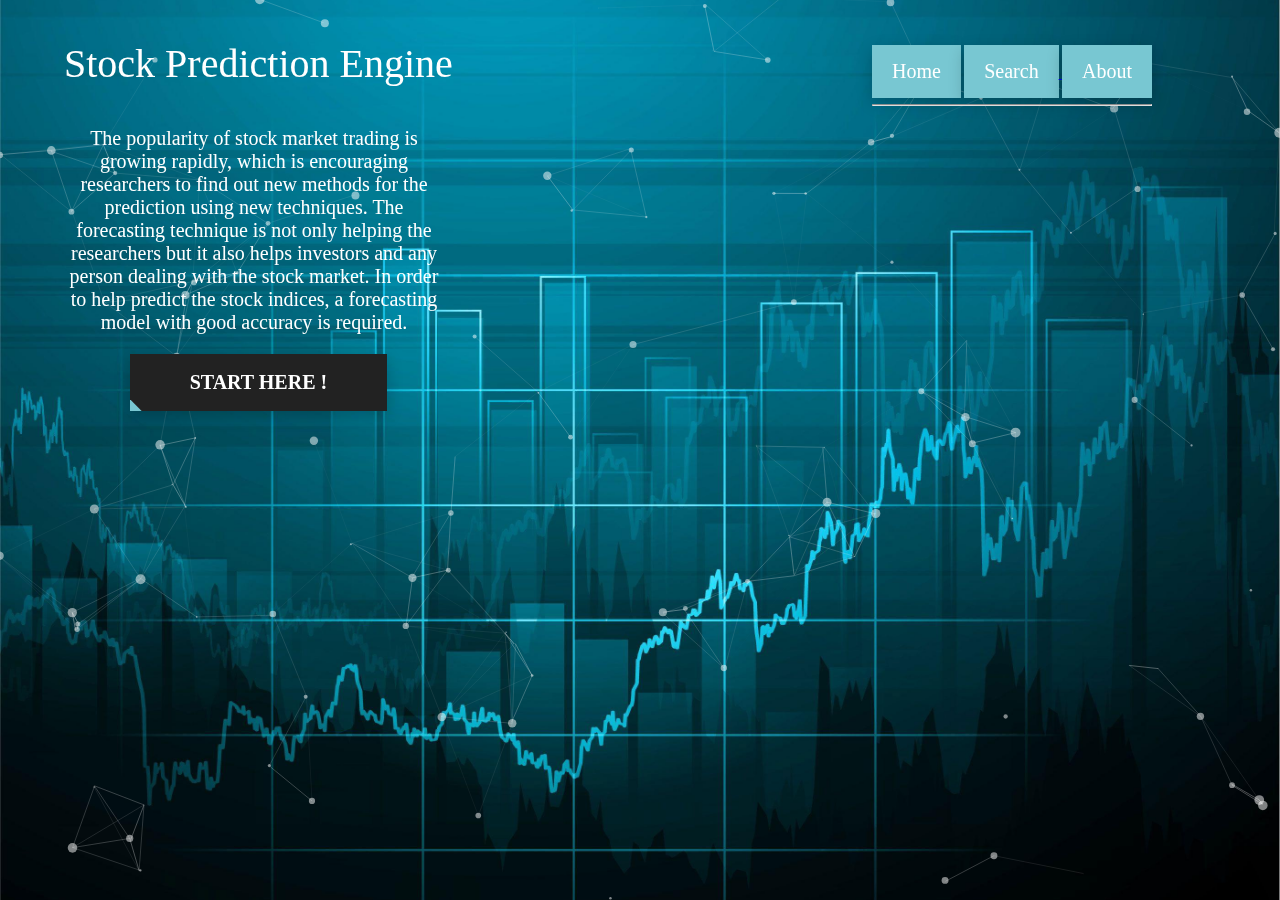
<file: index.html>
<!DOCTYPE html>
<html lang="en">

<head>
  <meta charset="utf-8">
  <title>Stock Prediction Engine</title>
  <meta name="description" content=" Stock Prediction Engine">
  <meta name="author" content="Vincent Garreau" />
  <meta name="viewport"
    content="width=device-width, initial-scale=1.0, minimum-scale=1.0, maximum-scale=1.0, user-scalable=no">
  <meta name="viewport" content="width=device-width, initial-scale=1">

  <link rel="stylesheet" media="screen" href="main.css">
  <link rel="icon" href="./favicon2.png" type="image/gif" sizes="16x16">
</head>

<body>

  <!-- particles.js container -->

  <div id="particles-js">

    <div>
      <div>
        <div class="tab">

          <a href="./index.html"> <button class=" tab_btn" onclick=" "><span> Home </span></button></a>
          <a href="./SearchPage.html"> <button class=" tab_btn" onclick=" "><span> Search </span></button> </a>

          <a href="./AboutPage.html"> <button class=" tab_btn" onclick=" "><span>About </span></button> </a>
          <hr>

        </div>
        <div class="container">
          <p class="description">Stock Prediction Engine </p>
          <p class=" content"> 
            The popularity of stock market trading is growing rapidly,
            which is encouraging researchers to find out new methods
            for the prediction using new techniques. The forecasting
            technique is not only helping the researchers but it also
            helps investors and any person dealing with the stock
            market. In order to help predict the stock indices, a
            forecasting model with good accuracy is required. </p>
            <a href="./SearchPage.html" style="text-decoration:none;"> <button class="btn"><span>Start Here !</span></button></a>

        </div>
      </div>
    </div>

  </div>

  <!-- scripts -->
  <script src="particles.min.js"></script>
  <script src="deepMerge.js"></script>

  <script src="main.js"></script>




</body>

</html>
</file>
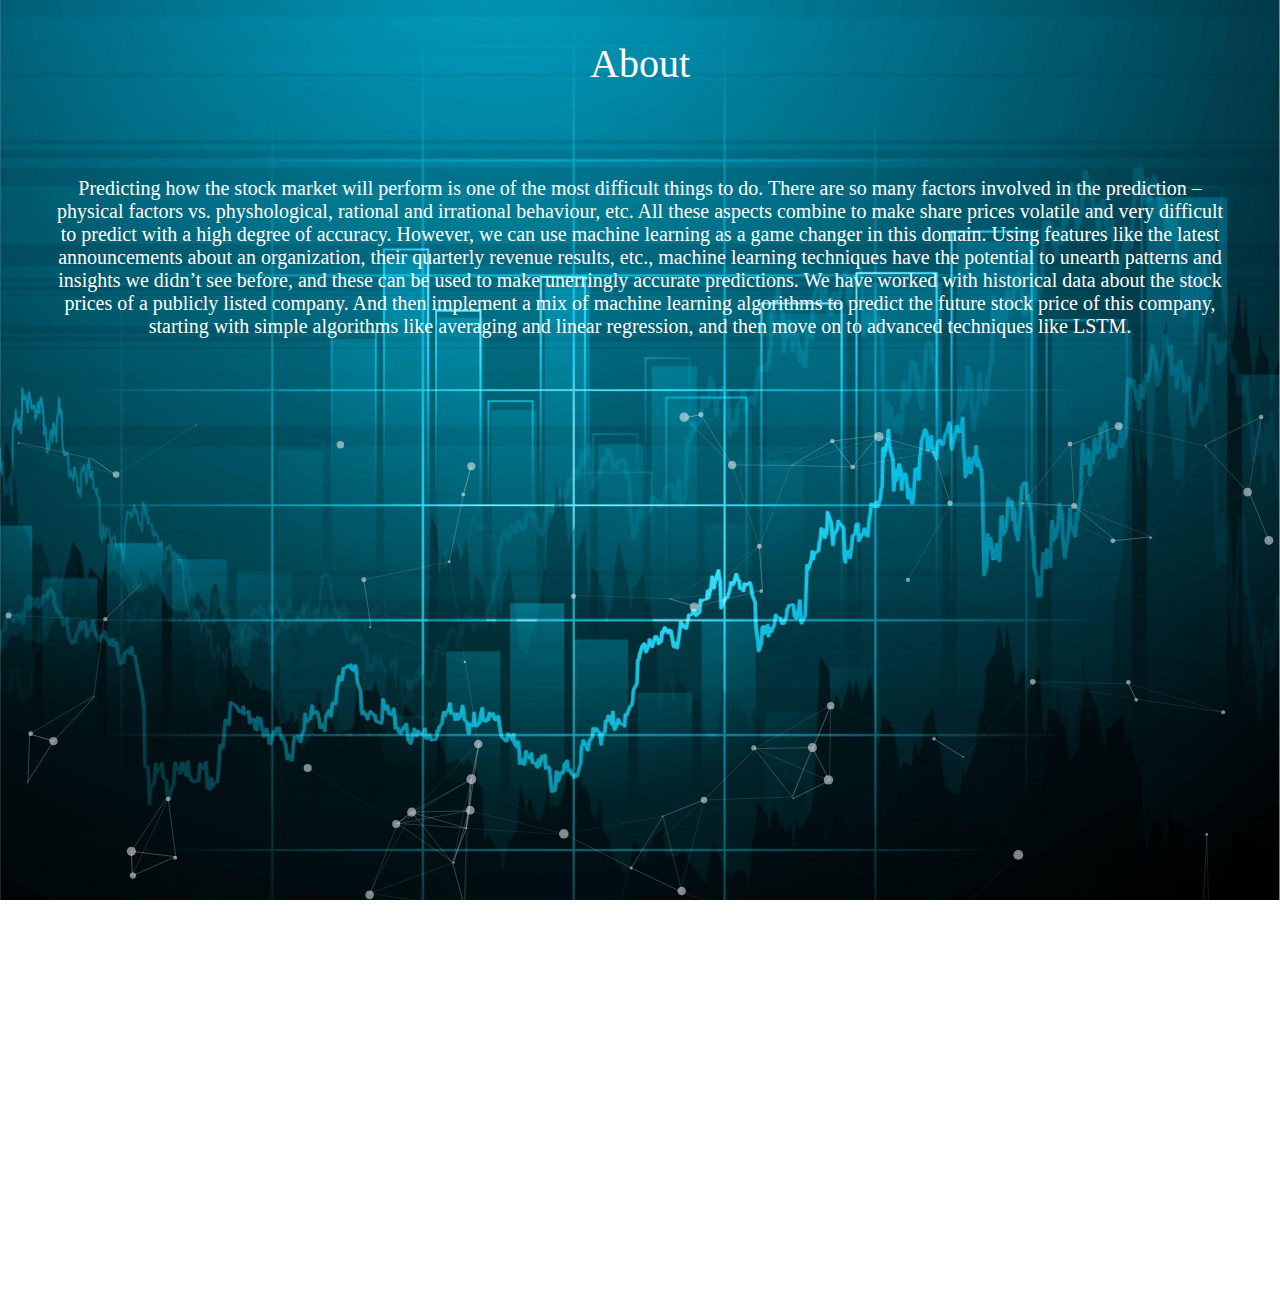
<file: AboutPage.html>
<!DOCTYPE html>
<html lang="en">

<head>
    <meta charset="utf-8">
    <title>Search</title>
    <meta name="description" content=" Search here !">
    <meta name="author" content="Vincent Garreau" />
    <meta name="viewport"
        content="width=device-width, initial-scale=1.0, minimum-scale=1.0, maximum-scale=1.0, user-scalable=no">
    <meta name="viewport" content="width=device-width, initial-scale=1">

    <link rel="stylesheet" media="screen" href="main.css">
    <link rel="icon" href="./favicon2.png" type="image/gif" sizes="16x16">
</head>

<body>

    <!-- particles.js container -->

    <div id="particles-js">
            <p class="description2">About </p>
            <p class=" content2"> 
                    Predicting how the stock market will perform is one of the most difficult things to do. There are so many factors involved in the prediction – physical factors vs. physhological, rational and irrational behaviour, etc. All these aspects combine to make share prices volatile and very difficult to predict with a high degree of accuracy.

                    However, we can use machine learning as a game changer in this domain. Using features like the latest announcements about an organization, their quarterly revenue results, etc., machine learning techniques have the potential to unearth patterns and insights we didn’t see before, and these can be used to make unerringly accurate predictions.
                    
                    We have worked with historical data about the stock prices of a publicly listed company. And then implement a mix of machine learning algorithms to predict the future stock price of this company, starting with simple algorithms like averaging and linear regression, and then move on to advanced techniques like LSTM. </p>
    </div>

    <script src="particles.min.js"></script>
    <script src="deepMerge.js"></script>

    <script src="main.js"></script>





</body>

</html>
</file>
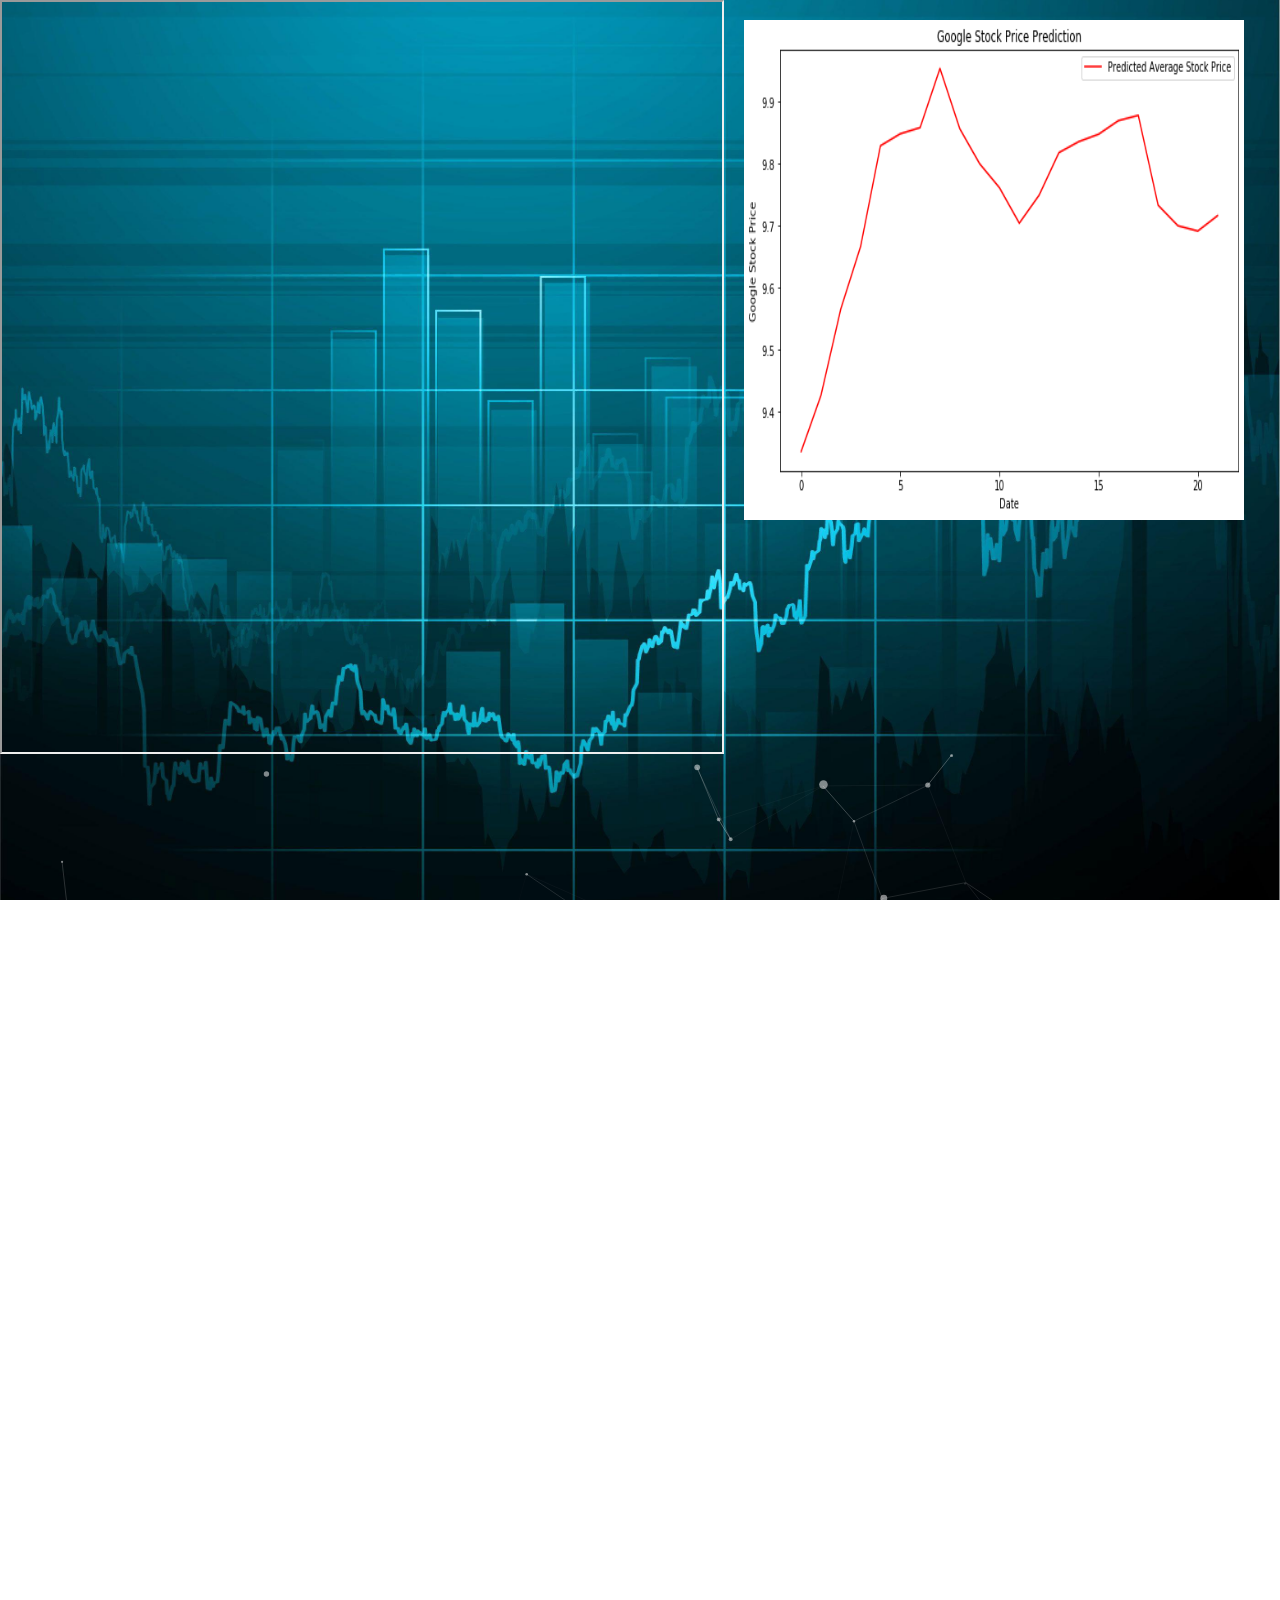
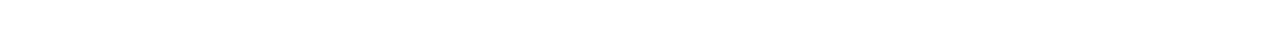
<file: Infosys.html>
<!DOCTYPE html>
<html lang="en">

<head>
    <meta charset="utf-8">
    <title>Infosys</title>
    <meta name="description" content=" Search here !">
    <meta name="author" content="Vincent Garreau" />
    <meta name="viewport"
        content="width=device-width, initial-scale=1.0, minimum-scale=1.0, maximum-scale=1.0, user-scalable=no">
    <meta name="viewport" content="width=device-width, initial-scale=1">

    <link rel="stylesheet" media="screen" href="main.css">
    <link rel="icon" href="./favicon2.png" type="image/gif" sizes="16x16">
</head>

<body>

    <!-- particles.js container -->

    <div id="particles-js">
            <div class="flex-container">
            <iframe src="https://docs.google.com/spreadsheets/d/e/2PACX-1vQG2cCvQCMUWwxtnrI52mhO5uYx8jMECvZrAa8_pK5obXgWwtSjFwsv5OzmHEaYN4td6IxWIjUVkQF5/pubhtml" height="750" width="720" > </iframe>
            <img src="./INFY.png" alt="graph" height=" 500" width="500" style="padding: 20px">
            </div>
    </div>

    <script src="particles.min.js"></script>
    <script src="deepMerge.js"></script>

    <script src="main.js"></script>





</body>

</html>
</file>
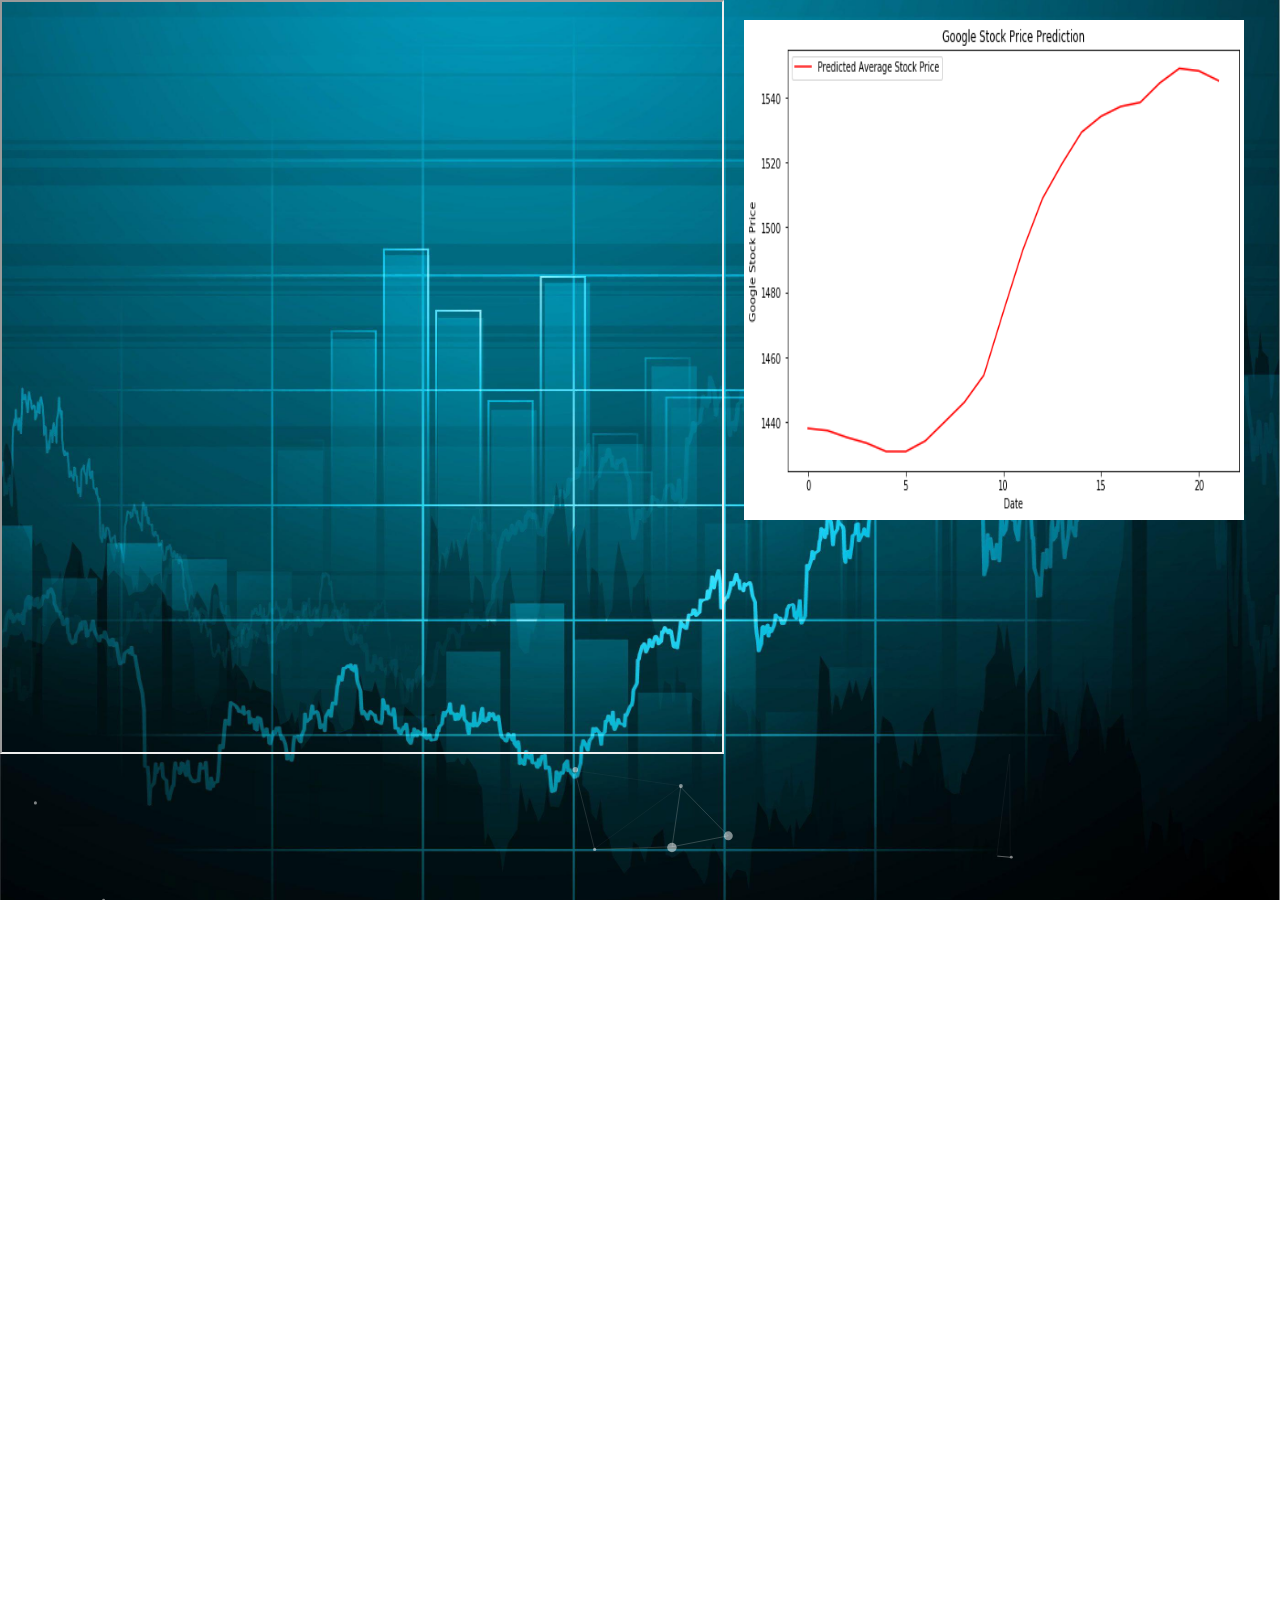
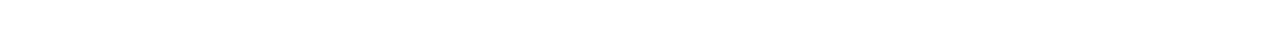
<file: Rel.html>
<!DOCTYPE html>
<html lang="en">

<head>
    <meta charset="utf-8">
    <title>Reliance</title>
    <meta name="description" content=" Search here !">
    <meta name="author" content="Vincent Garreau" />
    <meta name="viewport"
        content="width=device-width, initial-scale=1.0, minimum-scale=1.0, maximum-scale=1.0, user-scalable=no">
    <meta name="viewport" content="width=device-width, initial-scale=1">

    <link rel="stylesheet" media="screen" href="main.css">
    <link rel="icon" href="./favicon2.png" type="image/gif" sizes="16x16">
</head>

<body>

    <!-- particles.js container -->

    <div id="particles-js">
            <div class="flex-container">
            <iframe src="https://docs.google.com/spreadsheets/d/e/2PACX-1vTZJZyX6wiaiX1X3LUSCZWVmZnLp8tFMabrOI4qrYdDVQRl6Kioz02HbHaOQtBhcN5zlAXUtBSchla7/pubhtml" height="750" width="720" > </iframe>
            <img src="./rel.png" alt="graph" height=" 500" width="500" style="padding: 20px">
            </div>
    </div>

    <script src="particles.min.js"></script>
    <script src="deepMerge.js"></script>

    <script src="main.js"></script>





</body>

</html>
</file>
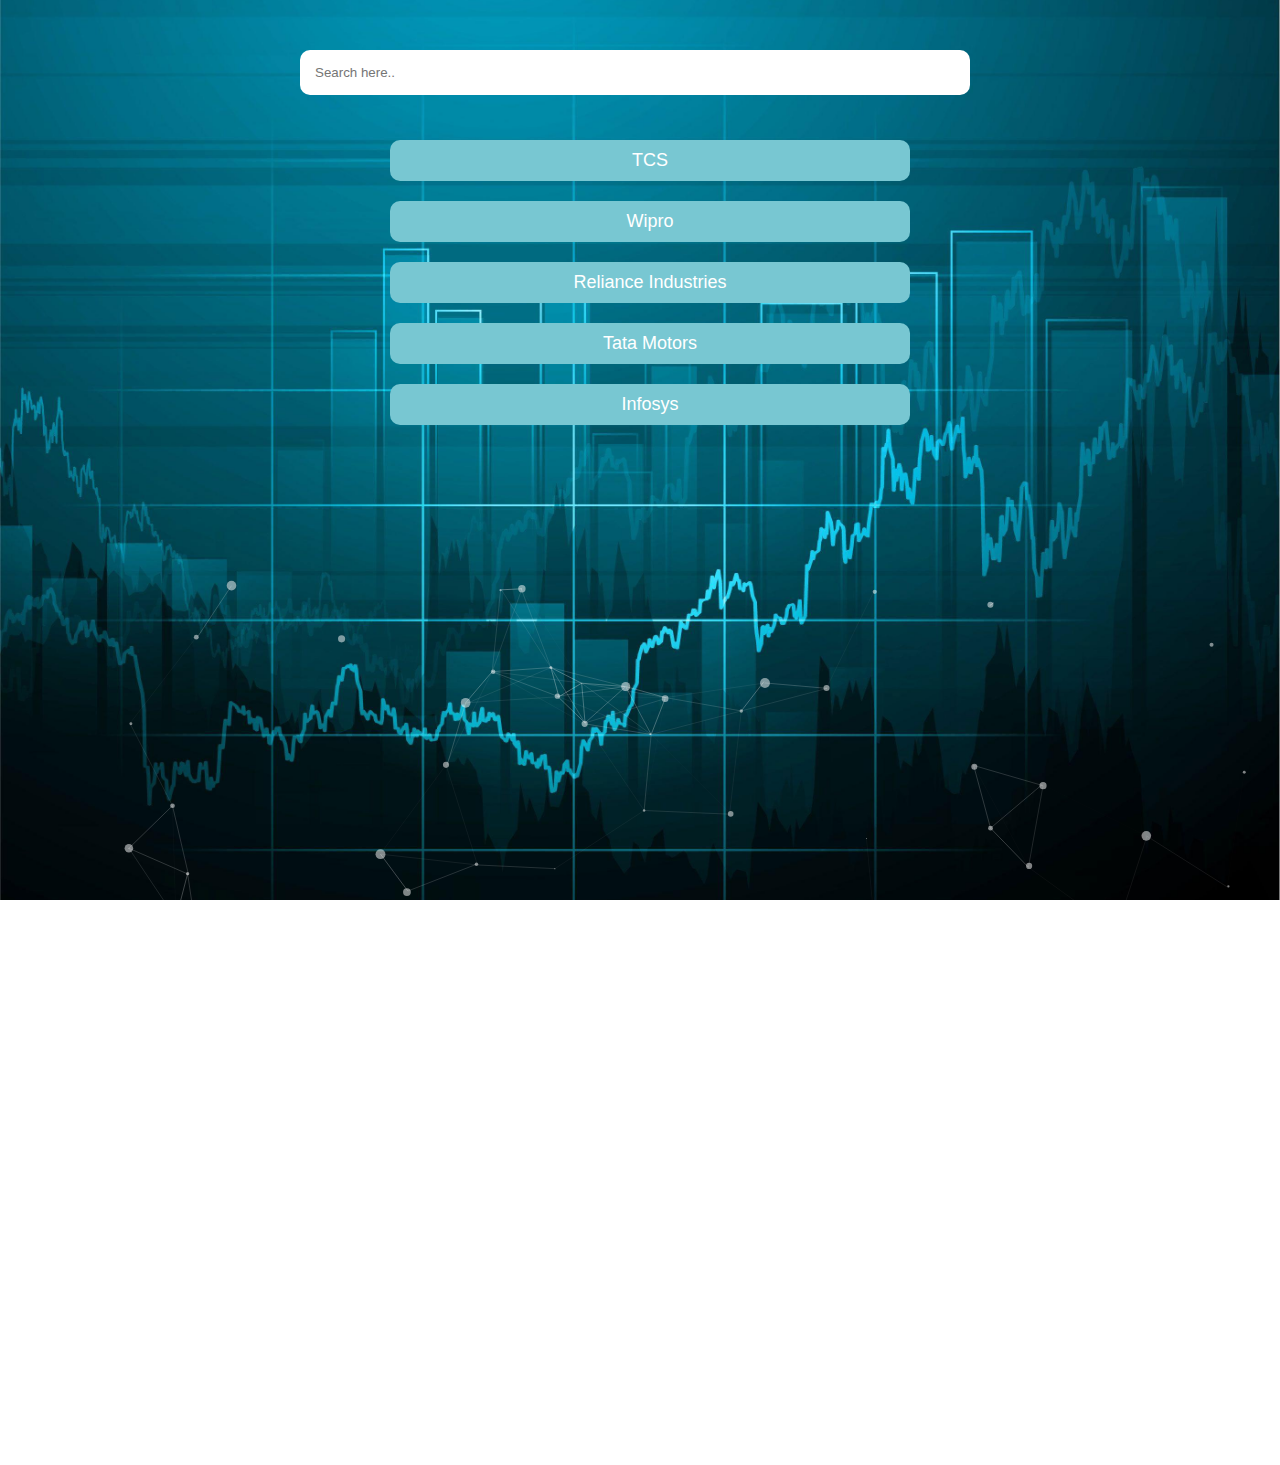
<file: SearchPage.html>
<!DOCTYPE html>
<html lang="en">

<head>
    <meta charset="utf-8">
    <title>Search</title>
    <meta name="description" content=" Search here !">
    <meta name="author" content="Vincent Garreau" />
    <meta name="viewport"
        content="width=device-width, initial-scale=1.0, minimum-scale=1.0, maximum-scale=1.0, user-scalable=no">
    <meta name="viewport" content="width=device-width, initial-scale=1">

    <link rel="stylesheet" media="screen" href="main.css">
    <link rel="icon" href="./favicon2.png" type="image/gif" sizes="16x16">
</head>

<body>

    <!-- particles.js container -->

    <div id="particles-js">



        <input id="searchbar" onkeyup="search()" type="text" name="search" placeholder="Search here..">

        <!-- ordered list -->

        <ol id='list'>

            <a href="./TCS.html" style="text-decoration:none;">
                <li class="company"> TCS</li>
            </a>
            <a href="./Wipro.html" style="text-decoration:none;">
                <li class="company"> Wipro</li>
            </a>


            <a href="./Rel.html"
                style="text-decoration:none;">
                <li class="company"> Reliance Industries</li>
            </a>

            <a href="./Ttata.html"
                style="text-decoration:none;">

                <li class="company"> Tata Motors</li>
            </a>
            <a href="./Infosys.html" style="text-decoration:none;">


                <li class="company"> Infosys</li>
            </a>

        </ol>

    </div>

    <!-- scripts -->
    <script>
        function search() {
            let input = document.getElementById('searchbar').value
            input = input.toLowerCase();
            let x = document.getElementsByClassName('company');

            for (i = 0; i < x.length; i++) {
                if (!x[i].innerHTML.toLowerCase().includes(input)) {
                    x[i].style.display = "none";
                } else {
                    x[i].style.display = "list-item";
                }
            }
        }
    </script>
    <script src="particles.min.js"></script>
    <script src="deepMerge.js"></script>

    <script src="main.js"></script>





</body>

</html>
</file>
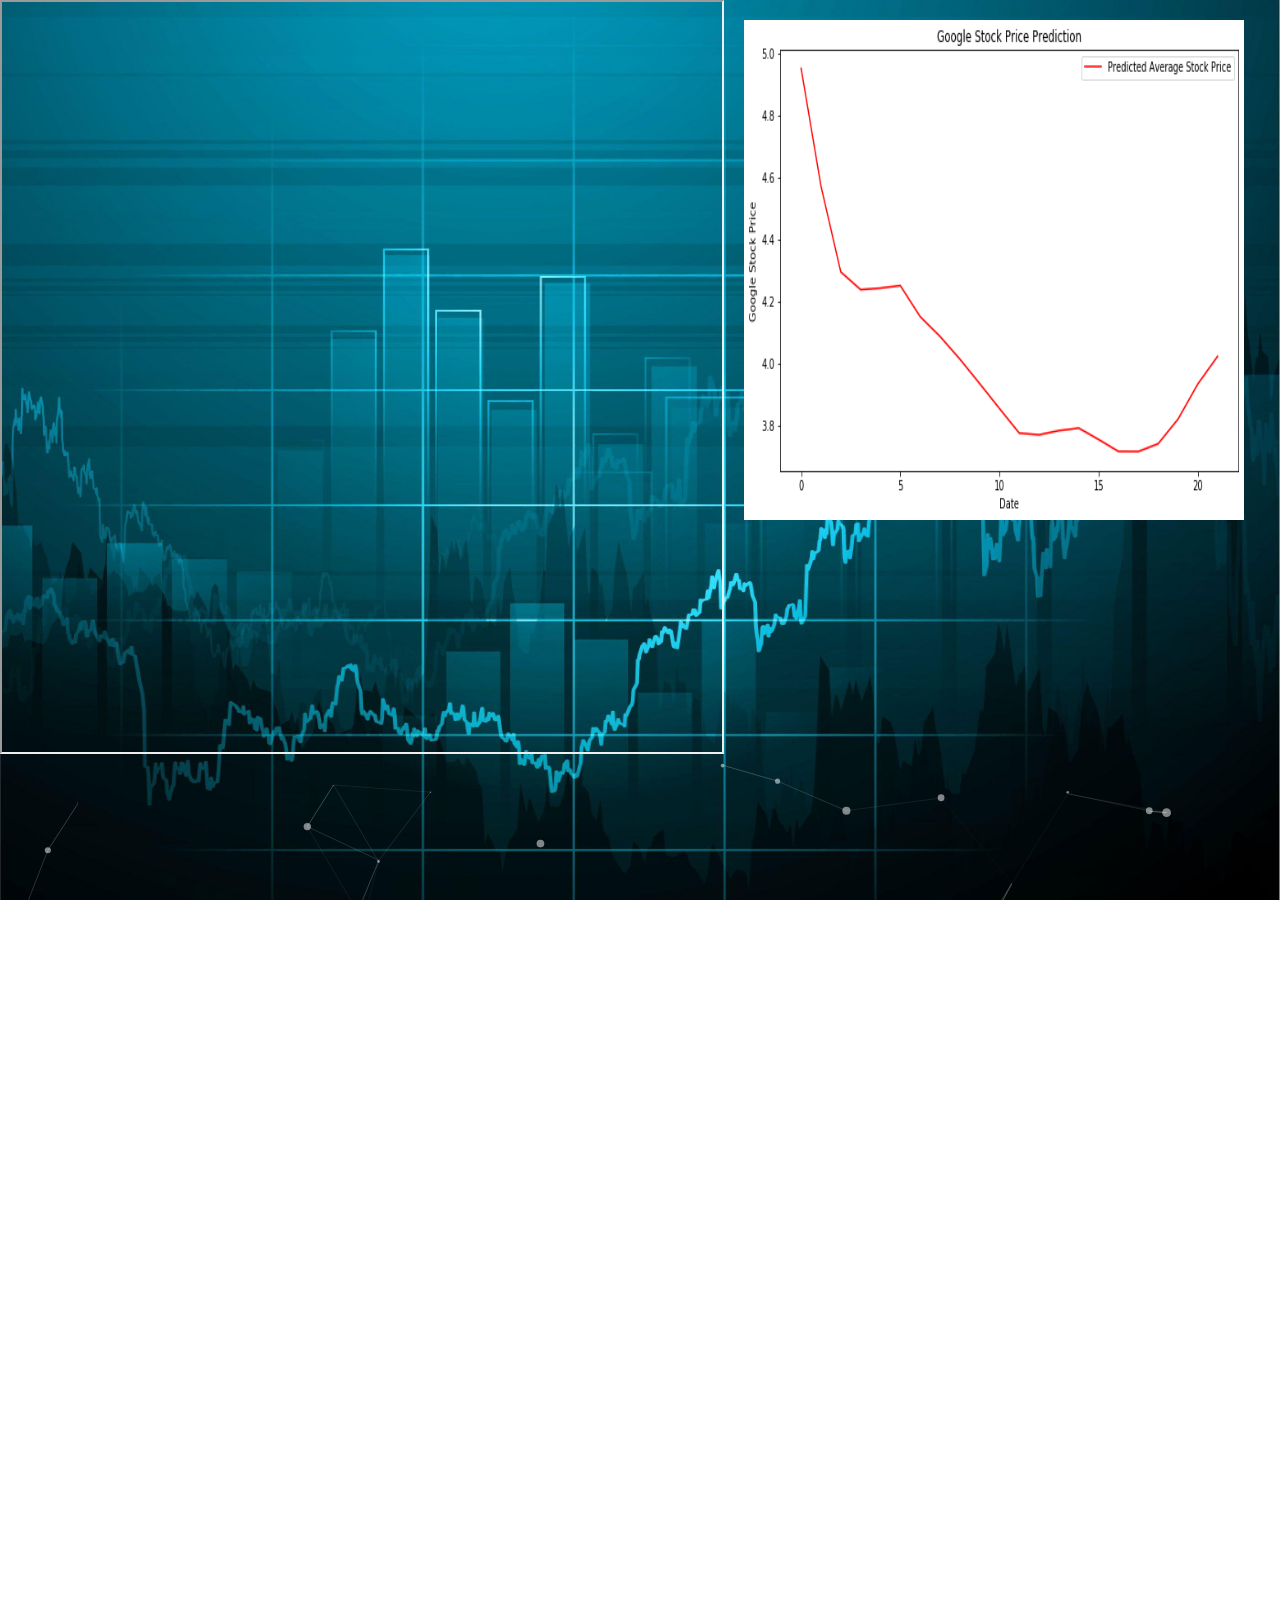
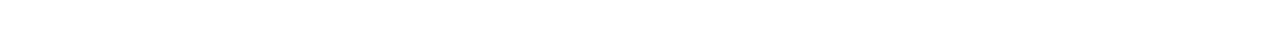
<file: TCS.html>
<!DOCTYPE html>
<html lang="en">

<head>
    <meta charset="utf-8">
    <title>TCS</title>
    <meta name="description" content=" Search here !">
    <meta name="author" content="Vincent Garreau" />
    <meta name="viewport"
        content="width=device-width, initial-scale=1.0, minimum-scale=1.0, maximum-scale=1.0, user-scalable=no">
    <meta name="viewport" content="width=device-width, initial-scale=1">

    <link rel="stylesheet" media="screen" href="main.css">
    <link rel="icon" href="./favicon2.png" type="image/gif" sizes="16x16">
</head>

<body>

    <!-- particles.js container -->

    <div id="particles-js">
            <div class="flex-container">
            <iframe src="https://docs.google.com/spreadsheets/d/e/2PACX-1vQnFSiQ8ROYNGqOSSW0kx3lTAFUNVgZhHMH8nC9BfGxAD4Bu2I5kUNDF95Z4iUiZCMTx_EQnb6ie5pt/pubhtml" height="750" width="720" > </iframe>
            <img src="./TCS.png" alt="graph" height=" 500" width="500" style="padding: 20px">
            </div>
    </div>

    <script src="particles.min.js"></script>
    <script src="deepMerge.js"></script>

    <script src="main.js"></script>





</body>

</html>
</file>
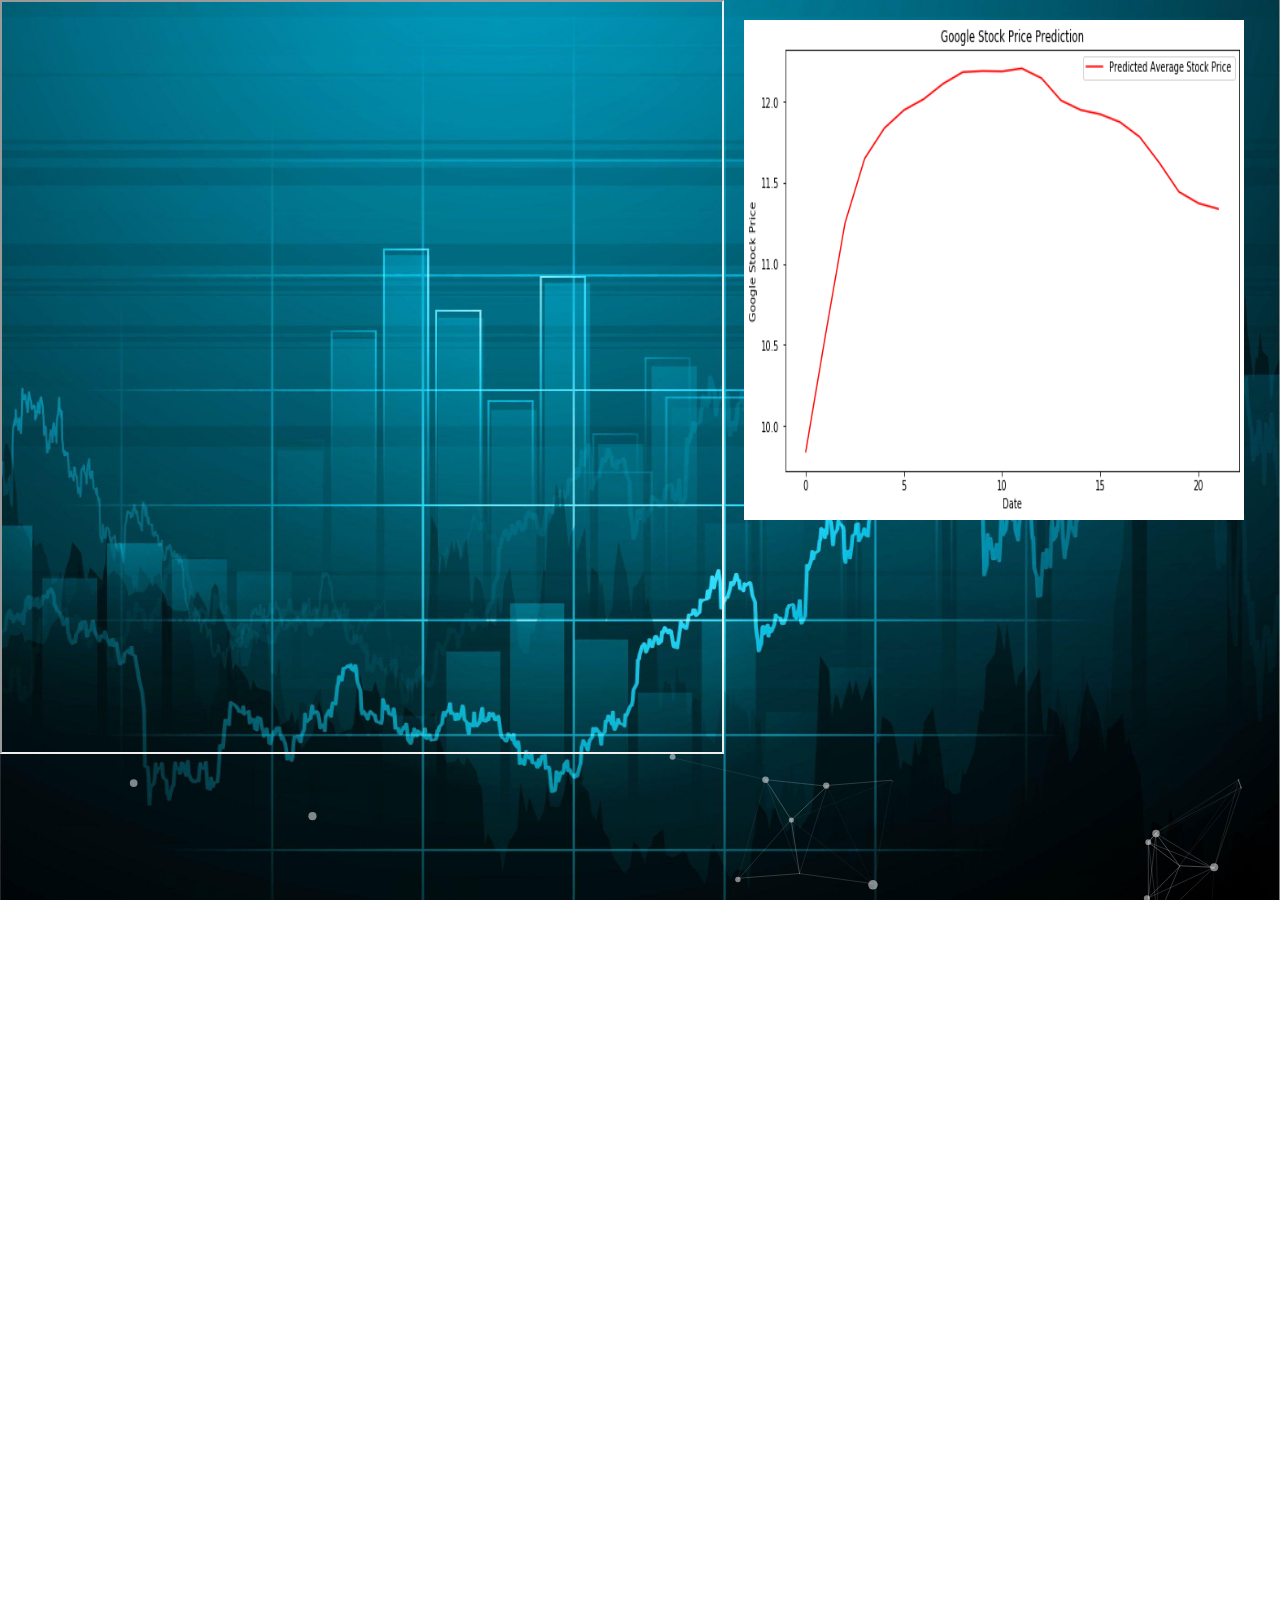
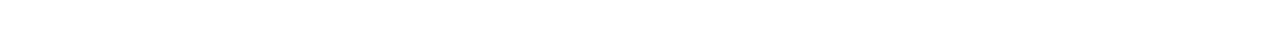
<file: Ttata.html>
<!DOCTYPE html>
<html lang="en">

<head>
    <meta charset="utf-8">
    <title>Ttata</title>
    <meta name="description" content=" Search here !">
    <meta name="author" content="Vincent Garreau" />
    <meta name="viewport"
        content="width=device-width, initial-scale=1.0, minimum-scale=1.0, maximum-scale=1.0, user-scalable=no">
    <meta name="viewport" content="width=device-width, initial-scale=1">

    <link rel="stylesheet" media="screen" href="main.css">
    <link rel="icon" href="./favicon2.png" type="image/gif" sizes="16x16">
</head>

<body>

    <!-- particles.js container -->

    <div id="particles-js">
            <div class="flex-container">
            <iframe src="https://docs.google.com/spreadsheets/d/e/2PACX-1vR99kw3EroJOSInqYuhttlpAPAlYRd7cmya-bFXwsPgkkp5YJUl2COry8JxV9k0s_NNAb6RIgGMpujT/pubhtml" height="750" width="720" > </iframe>
            <img src="./tata motors.png" alt="graph" height=" 500" width="500" style="padding: 20px">
            </div>
    </div>

    <script src="particles.min.js"></script>
    <script src="deepMerge.js"></script>

    <script src="main.js"></script>





</body>

</html>
</file>
<file: main.css>
/* reset  */
html {
  overflow-y: hidden;
}

body {
  margin: 0;
  font: normal 75% Arial, Helvetica, sans-serif;
}

canvas {
  display: block;
  vertical-align: bottom;
}

/* particles.js container */
#particles-js {
  position: absolute;
  width: 100%;
  height: 100%;
  /* background-color: #b61924; */
  background-image: url('./stock3.jpg');
  background-repeat: no-repeat;
  background-size: cover;
  background-position: 50% 50%;
}


/* Tab Button */


@import url('https://fonts.googleapis.com/css?family=Amatic+SC');


.container {
  position: absolute;
  left: 5%;
  /*right: 0; 
  top: 5%; */
}

.description,
.link {
  font-family: 'Amatic SC', cursive;
  text-align: start;
  color: #fff;
}


.description {
  font-size: 40px;
}
.description2 {
  font-size: 40px;
  text-align: center;
  font-family: 'Amatic SC', cursive;
  
  color: #fff;
}
.content
{
  font-family: 'Amatic SC', cursive;
  color: #fff;
  font-size: 20px;
  width: 380px;
  text-align: center;
}
.content2
{
  font-family: 'Amatic SC', cursive;
  
  color: #fff;
  font-size: 20px;
  padding: 50px;
  text-align: center;
}
/* tab css */
.tab {
  position: absolute;
  right: 10%;
  top: 5%;


}

.tab_btn {

  border: none;
  text-align: center;
  cursor: pointer;
  /* text-transform: uppercase;
  outline: none;
  overflow: hidden;
  
   */
  background-color: #78c7d2;

  box-shadow: 0 5px 15px rgba(0, 0, 0, 0.20);
  padding: 15px 20px;
  color: #fff;
  font-weight: 200;
  font-size: 20px;
  font-family: 'Amatic SC', cursive;


}

.tab_btn:hover {
  background-color: #222;
}


.btn {
  border: none;
  display: block;
  text-align: center;
  cursor: pointer;
  text-transform: uppercase;
  outline: none;
  overflow: hidden;
  position: relative;
  color: #fff;
  font-weight: 700;
  font-size: 20px;
  font-family: 'Amatic SC', cursive;
  background-color: #222;
  padding: 17px 60px;
  margin: 0 auto;
  box-shadow: 0 5px 15px rgba(0, 0, 0, 0.20);
}

.btn span {
  position: relative;
  z-index: 1;
}

.btn:after {
  content: "";
  position: absolute;
  left: 0;
  top: 0;
  height: 490%;
  width: 140%;
  background: #78c7d2;
  -webkit-transition: all .5s ease-in-out;
  transition: all .5s ease-in-out;
  -webkit-transform: translateX(-98%) translateY(-25%) rotate(45deg);
  transform: translateX(-98%) translateY(-25%) rotate(45deg);
}

.btn:hover:after {
  -webkit-transform: translateX(-9%) translateY(-25%) rotate(45deg);
  transform: translateX(-9%) translateY(-25%) rotate(45deg);
}

.link {
  font-size: 20px;
  margin-top: 30px;
}

.link a {
  color: #000;
  font-size: 25px;
}

/* search page  */

#searchbar {
  margin: 50px 300px;
  padding: 15px;
  border-radius: 10px;
  border: none;
  position: absolute;
  
}

input[type=text] {
  width: 50%;
  -webkit-transition: width 0.15s ease-in-out;
  transition: width 0.15s ease-in-out;
}

/* When the input field gets focus, 
     change its width to 100% */
/* input[type=text]:focus {
  width: 70%;
} */


#list {
  font-size: 1.5em;
  top: 20%;
}
ol {
  margin: 100px 350px ;
  padding: 20px;
  list-style-type:none;
}
ol li {
  background:  #78c7d2;
  margin: 20px;
  width: 500px;
  padding: 10px;
  text-align: center;
  border-radius: 10px;
  border: none;


}

ol li:hover {
  background-color: #222;
border: 5px inset #78c7d2;
  
}




.company {
  display: list-item;
  color: #fff;
  /* width:400px;  */
}

/* dropdown
.dropbtn {
  border: none;
  text-align: center;
  cursor: pointer;
  background-color: #78c7d2;
  box-shadow: 0 5px 15px rgba(0, 0, 0, 0.20);
  padding: 15px 20px;
  color: #fff;
  font-weight: 200;
  font-size: 15px;
  font-family: 'Amatic SC', cursive;


}

.dropdown {
  position: relative;
  display: inline-block;
}

.dropdown-content {
  display: none;
  position: absolute;
  background-color: #f1f1f1;
  min-width: 110px;
  box-shadow: 0px 8px 16px 0px rgba(0, 0, 0, 0.2);
  z-index: 1;
}

.dropdown-content a {
  color: black;
  padding: 12px 16px;
  text-decoration: none;
  display: block;
}

.dropdown-content a:hover {
  background-color: #ddd;
}

.dropdown:hover .dropdown-content {
  display: block;
}

.dropdown:hover .dropbtn {
  background-color: #222;
}


 */

  

 .flex-container {
  display: flex;
  flex-wrap: wrap;
 
}

.flex-container > div {
 
 
  margin: 10px;

}
</file>
